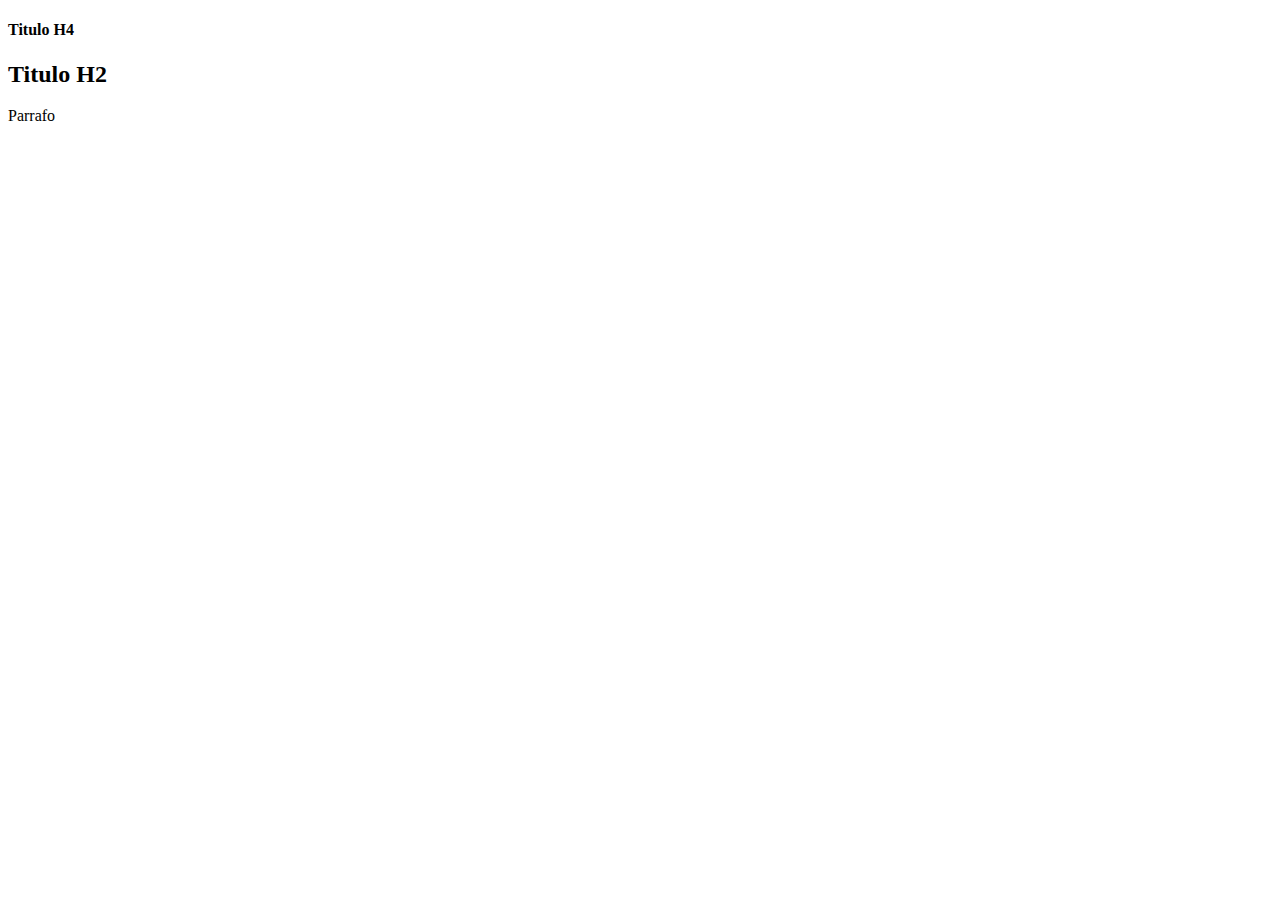
<file: pages/25-siblings-hermanos-propiedades.html>
<!DOCTYPE html>
<html lang="es">

<head>
    <meta charset="UTF-8">
    <meta http-equiv="X-UA-Compatible" content="IE=edge">
    <meta name="viewport" content="width=device-width, initial-scale=1.0">
    <title>Pruebas</title>
</head>

<body>
    <main>
        <div class="contenedor">
            <h4>Titulo H4</h4>
            <h2 class="h2">Titulo H2</h2>
            <p>Parrafo</p>
        </div>
    </main>

    <script src="../JS/pruebas.js"></script>
</body>

</html>
</file>
